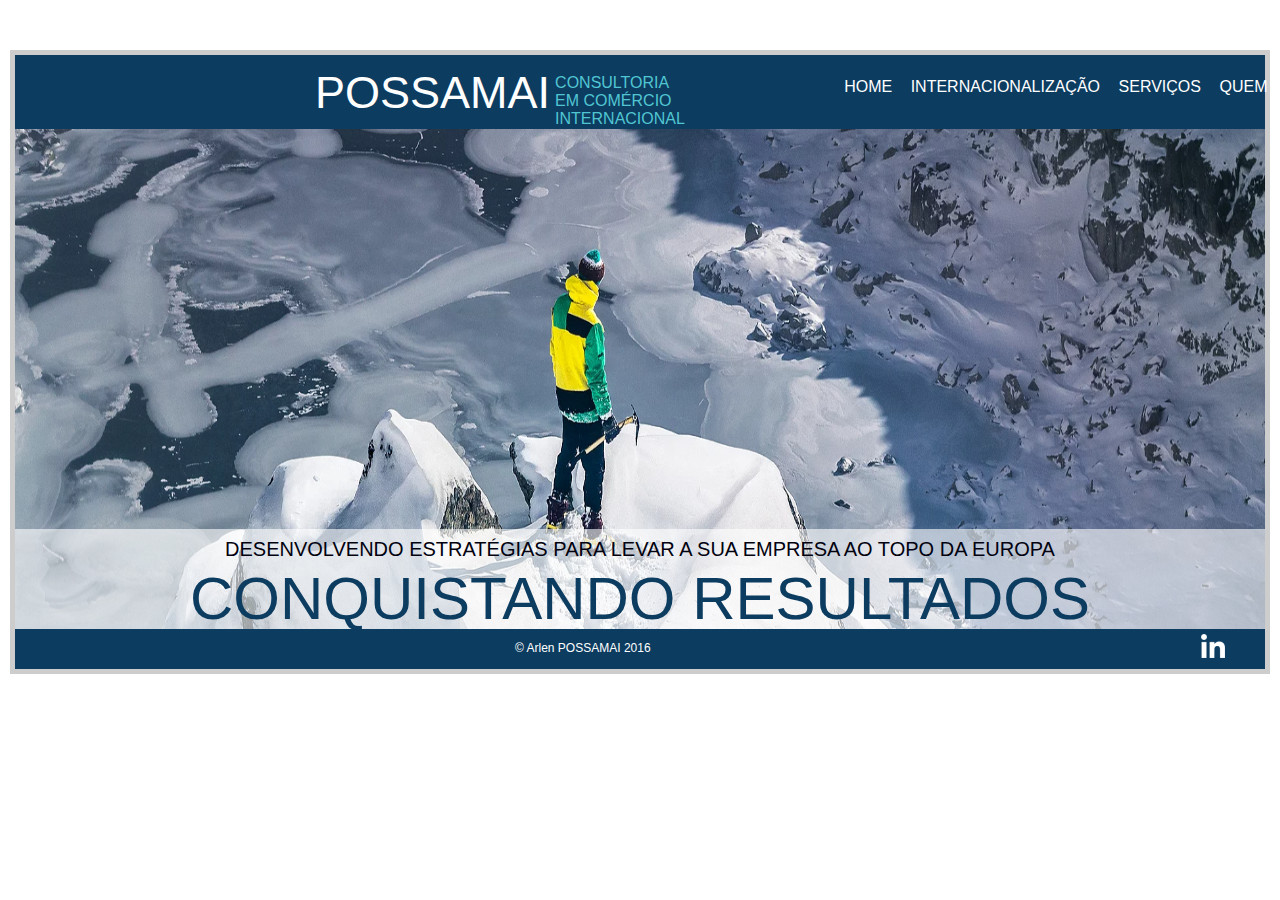
<file: index.html>
<!DOCTYPE html>
<html lang="pt-br">
  <head>
    <meta charset="UTF-8" />
    <meta http-equiv="X-UA-Compatible" content="IE=edge" />
    <meta name="viewport" content="width=device-width, initial-scale=1.0" />
    <title>POSSAMAI</title>
    <link rel="stylesheet" href="style.css" />
  </head>
  <body>
    <header>
      <section class="logo-menu">
        <div class="logo">possamai</div>
        <div class="frase-logo">consultoria em comércio internacional</div>
        <div class="menu">
          <ul>
            <li><a href="home.html">home</a></li>
            <li><a href="internacionalizacao.html">internacionalização</a></li>
            <li id="servicos"><a href="servicos.html">serviços</a>
              <ul id="precos">
                <li><a href="precos-servicos.html">preços</a></li>
              </ul>
            </li>
            <li><a href="quem-somos.html">quem somos</a></li>
            <li><a href="contato.html">contato</a></li>
          </ul>
        </div>
      </section>
    </header>
    <main>
      <div class="frase-de-chamada">
        <p id="chamada">
          desenvolvendo estratégias para levar a sua empresa ao topo da europa
        </p>
        <p id="chamada-1">conquistando resultados</p>
      </div>
    </main>
    <footer>
      <p id="copyright">&copy; Arlen POSSAMAI 2016</p>
      <a class="linkedin"href="https://www.linkedin.com/in/arlen-possamai-9899791a9/" target="_blank"><img src="img/linkedin-24.ico"></a>
    </footer>
  </body>
</html>
</file>
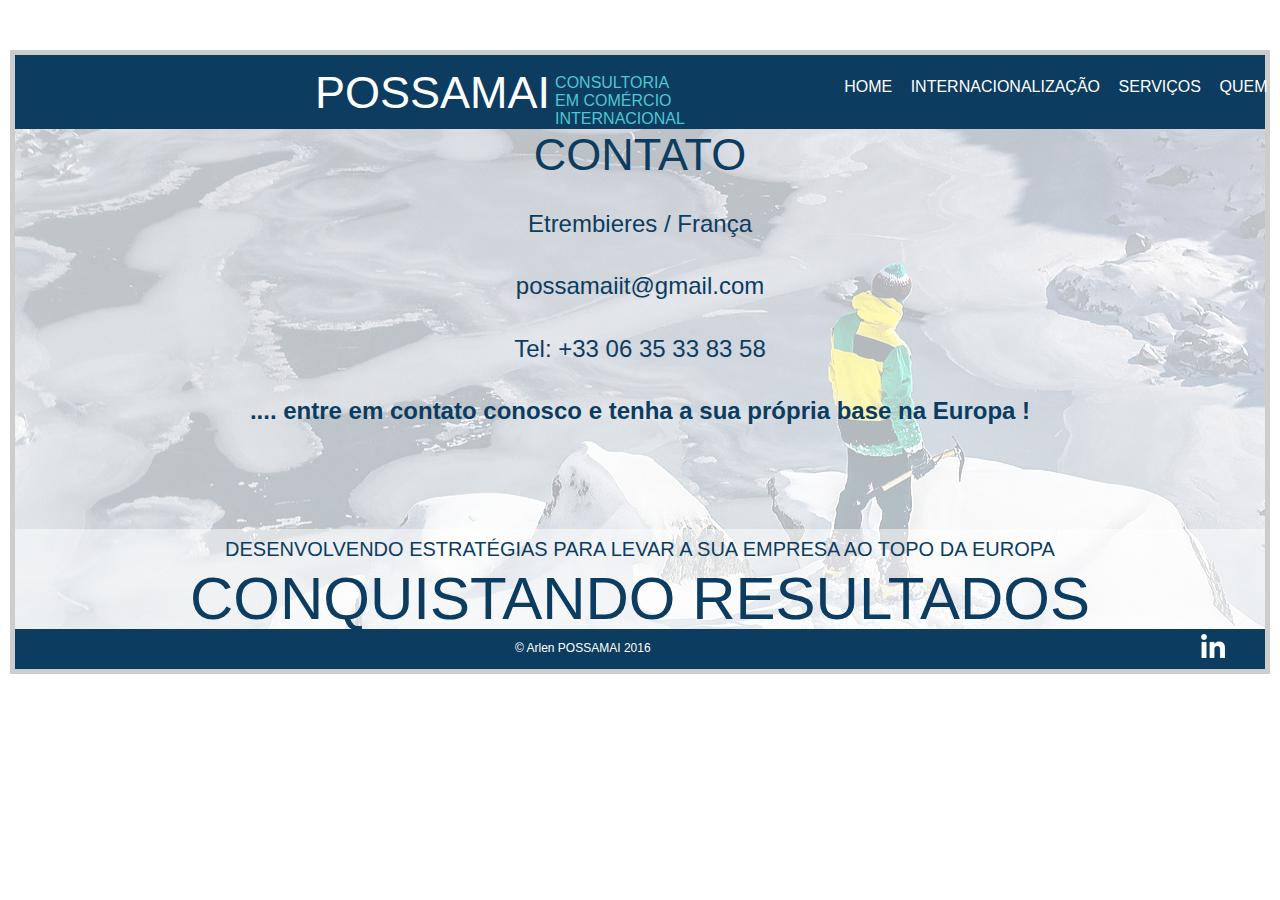
<file: contato.html>
<!DOCTYPE html>
<html lang="pt-br">
<head>
    <meta charset="UTF-8">
    <meta http-equiv="X-UA-Compatible" content="IE=edge">
    <meta name="viewport" content="width=device-width, initial-scale=1.0">
    <title>Document</title>
    <link rel="stylesheet" href="style-pages.css">
</head>
<body>
    <header>
        <section class="logo-menu">
            <div class="logo">possamai</div>
            <div class="frase-logo">consultoria em comércio internacional</div>
            <div class="menu">
                <ul>
                    <li><a href="home.html">home</a></li>
                    <li><a href="internacionalizacao.html">internacionalização</a></li>
                    <li id="servicos"><a href="servicos.html">serviços</a>
                        <ul id="precos">
                            <li><a href="precos-servicos.html">preços</a></li>
                        </ul>
                    </li>
                    <li><a href="quem-somos.html">quem somos</a></li>
                    <li><a href="contato.html">contato</a></li>
                </ul>
            </div>
        </section>
    </header>
    <main>
        <div id="conteudo-titulo">contato</div>
        <div id="conteudo-texto-contato">
            <p>Etrembieres / França</p>
            <p>possamaiit@gmail.com</p>
            <p>Tel: +33 06 35 33 83 58</p>
            <p id="entre-em-contato">.... entre em contato conosco e tenha a sua própria base na Europa !</p>
        </div>
        <div class="frase-de-chamada">
            <p id="chamada">desenvolvendo estratégias para levar a sua empresa ao topo da europa</p>
            <p id="chamada-1">conquistando resultados</p>
        </div>
    </main>
    <footer>
        <p id="copyright">&copy; Arlen POSSAMAI 2016</p>
        <a class="linkedin" href="https://www.linkedin.com/in/arlen-possamai-9899791a9/" target="_blank"><img src="img/linkedin-24.ico"></a>
      </footer>
</body>
</html>
</file>
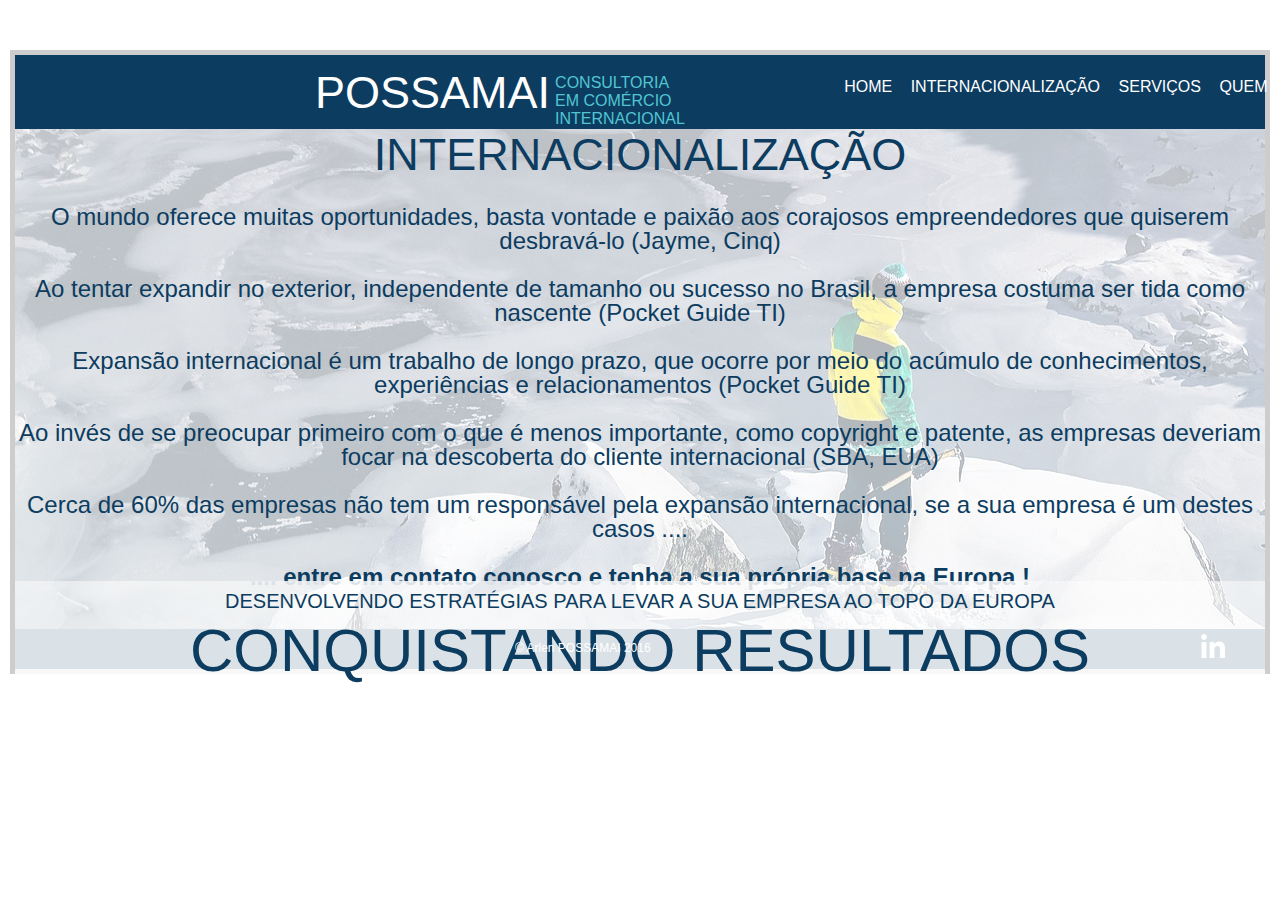
<file: internacionalizacao.html>
<!DOCTYPE html>
<html lang="pt-br">
<head>
    <meta charset="UTF-8">
    <meta http-equiv="X-UA-Compatible" content="IE=edge">
    <meta name="viewport" content="width=device-width, initial-scale=1.0">
    <title>Document</title>
    <link rel="stylesheet" href="style-pages.css">
</head>
<body>
    <header>
        <section class="logo-menu">
            <div class="logo">possamai</div>
            <div class="frase-logo">consultoria em comércio internacional</div>
            <div class="menu">
                <ul>
                    <li><a href="home.html">home</a></li>
                    <li><a href="internacionalizacao.html">internacionalização</a></li>
                    <li id="servicos"><a href="servicos.html">serviços</a>
                        <ul id="precos">
                            <li><a href="precos-servicos.html">preços</a></li>
                        </ul>
                    </li>
                    <li><a href="quem-somos.html">quem somos</a></li>
                    <li><a href="contato.html">contato</a></li>
                </ul>
            </div>
        </section>
    </header>
    <main>
        <div id="conteudo-titulo">internacionalização</div>
        <div id="conteudo-texto-internacionalizacao">
            <p>O mundo oferece muitas oportunidades, basta vontade e paixão aos corajosos empreendedores que quiserem desbravá-lo (Jayme, Cinq)</p>
            <p>Ao tentar expandir no exterior, independente de tamanho ou sucesso no Brasil, a empresa costuma ser tida como nascente (Pocket Guide TI)</p>
            <p>Expansão internacional é um trabalho de longo prazo, que ocorre por meio do acúmulo de conhecimentos, experiências e relacionamentos (Pocket Guide TI)</p>
            <p>Ao invés de se preocupar primeiro com o que é menos importante, como copyright e patente, as empresas deveriam focar na descoberta do cliente internacional (SBA, EUA)</p>
            <p>Cerca de 60% das empresas não tem um responsável pela expansão internacional, se a sua empresa é um destes casos ....</p>
            <p id="entre-em-contato">.... entre em contato conosco e tenha a sua própria base na Europa !</p>
        </div>
        <div class="frase-de-chamada">
            <p id="chamada">desenvolvendo estratégias para levar a sua empresa ao topo da europa</p>
            <p id="chamada-1">conquistando resultados</p>
        </div>
    </main>
    <footer>
        <p id="copyright">&copy; Arlen POSSAMAI 2016</p>
        <a class="linkedin"href="https://www.linkedin.com/in/arlen-possamai-9899791a9/" target="_blank"><img src="img/linkedin-24.ico"></a>
      </footer>
</body>
</html>
</file>
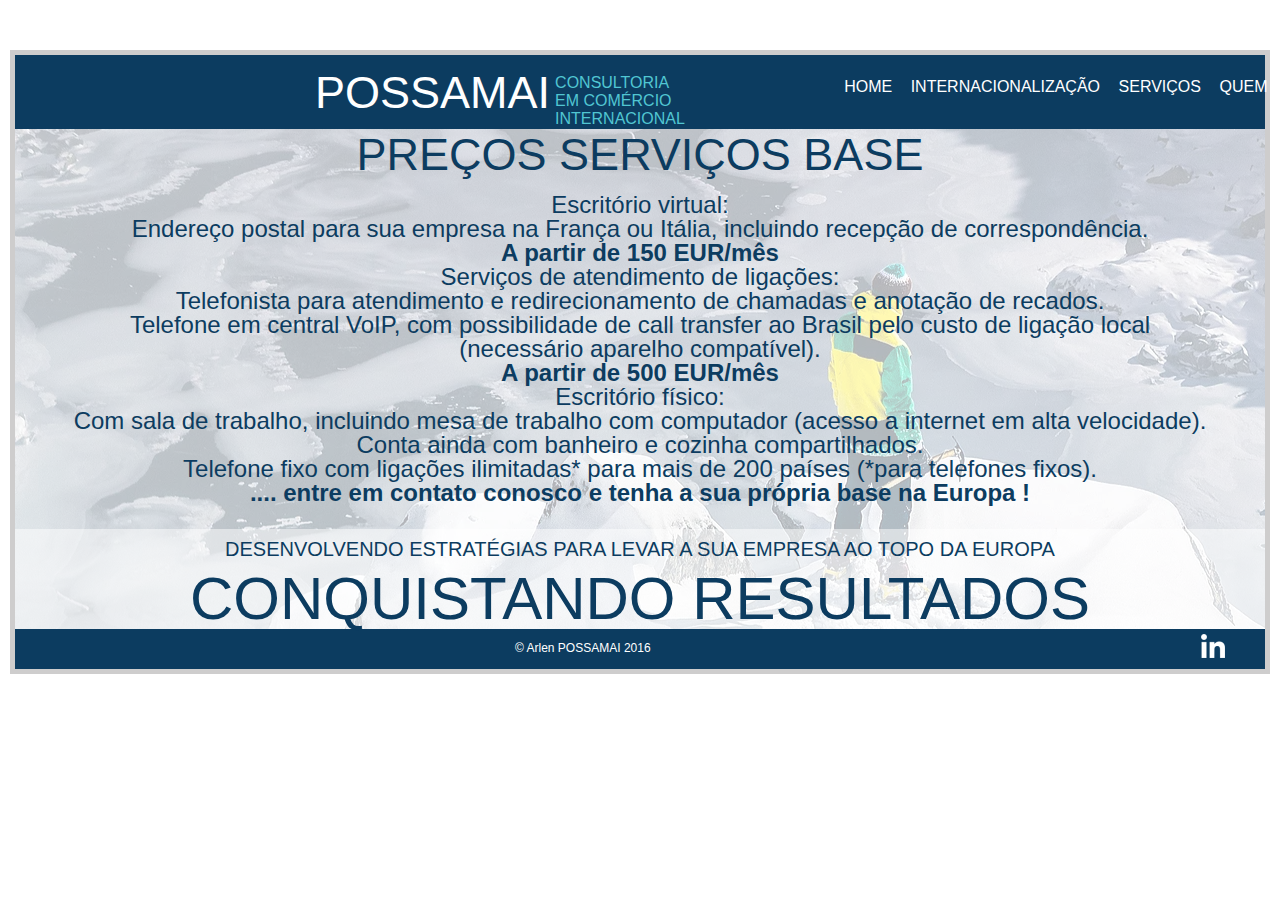
<file: precos-servicos.html>
<!DOCTYPE html>
<html lang="pt-br">
<head>
    <meta charset="UTF-8">
    <meta http-equiv="X-UA-Compatible" content="IE=edge">
    <meta name="viewport" content="width=device-width, initial-scale=1.0">
    <title>Document</title>
    <link rel="stylesheet" href="style-pages.css">
</head>
<body>
    <header>
        <section class="logo-menu">
            <div class="logo">possamai</div>
            <div class="frase-logo">consultoria em comércio internacional</div>
            <div class="menu">
                <ul>
                    <li><a href="home.html">home</a></li>
                    <li><a href="internacionalizacao.html">internacionalização</a></li>
                    <li id="servicos"><a href="servicos.html">serviços</a>
                        <ul id="precos">
                            <li><a href="precos-servicos.html">preços</a></li>
                        </ul>
                    </li>
                    <li><a href="quem-somos.html">quem somos</a></li>
                    <li><a href="contato.html">contato</a></li>
                </ul>
            </div>
        </section>
    </header>
    <main>
        <div id="conteudo-titulo">Preços Serviços Base</div>
            <div id="conteudo-texto-precos-servicos">
                <p>Escritório virtual:</p>
                <p>Endereço postal para sua empresa na França ou Itália, incluindo recepção de correspondência.</p>
                <p class="preco">A partir de 150 EUR/mês</p>
                <p>Serviços de atendimento de ligações:</p>
                <p>Telefonista para atendimento e redirecionamento de chamadas e anotação de recados.</p>
                <p>Telefone em central VoIP, com possibilidade de call transfer ao Brasil pelo custo de ligação local</p>
                (necessário aparelho compatível).
                <p class="preco">A partir de 500 EUR/mês</p>
                <p>Escritório físico:</p>
                <p>Com sala de trabalho, incluindo mesa de trabalho com computador (acesso a internet em alta velocidade). 
                <p>Conta ainda com banheiro e cozinha compartilhados.</p>
                <p>Telefone fixo com ligações ilimitadas* para mais de 200 países (*para telefones fixos).
                <p id="entre-em-contato">.... entre em contato conosco e tenha a sua própria base na Europa !</p>
            </div>
        <div class="frase-de-chamada">
            <p id="chamada">desenvolvendo estratégias para levar a sua empresa ao topo da europa</p>
            <p id="chamada-1">conquistando resultados</p>
        </div>
    </main>
    <footer>
        <p id="copyright">&copy; Arlen POSSAMAI 2016</p>
        <a class="linkedin"href="https://www.linkedin.com/in/arlen-possamai-9899791a9/" target="_blank"><img src="img/linkedin-24.ico"></a>
      </footer>
</body>
</html>
</file>
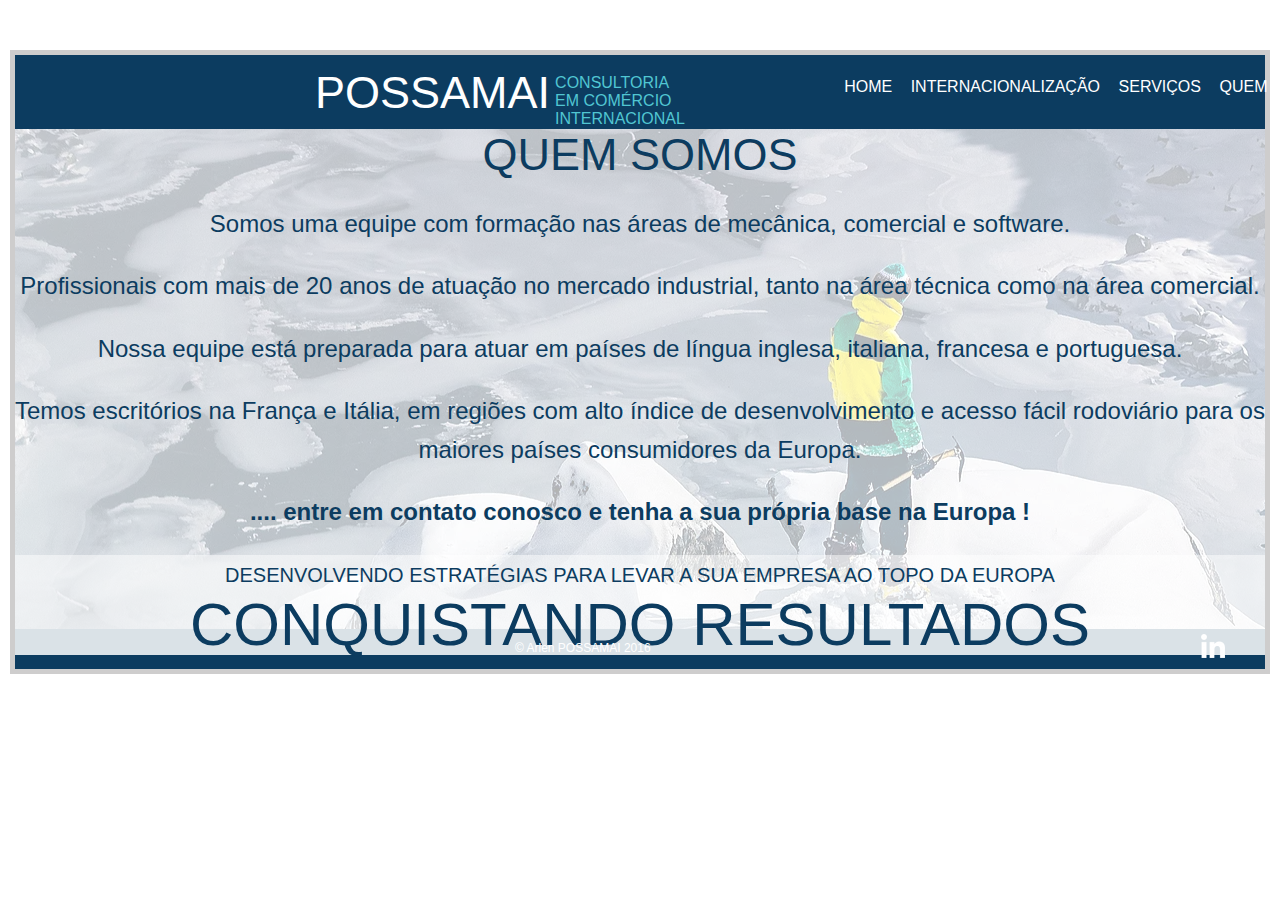
<file: quem-somos.html>
<!DOCTYPE html>
<html lang="pt-br">
<head>
    <meta charset="UTF-8">
    <meta http-equiv="X-UA-Compatible" content="IE=edge">
    <meta name="viewport" content="width=device-width, initial-scale=1.0">
    <title>Document</title>
    <link rel="stylesheet" href="style-pages.css">
</head>
<body>
    <header>
        <section class="logo-menu">
            <div class="logo">possamai</div>
            <div class="frase-logo">consultoria em comércio internacional</div>
            <div class="menu">
                <ul>
                    <li><a href="home.html">home</a></li>
                    <li><a href="internacionalizacao.html">internacionalização</a></li>
                    <li id="servicos"><a href="servicos.html">serviços</a>
                        <ul id="precos">
                            <li><a href="precos-servicos.html">preços</a></li>
                        </ul>
                    </li>
                    <li><a href="quem-somos.html">quem somos</a></li>
                    <li><a href="contato.html">contato</a></li>
                </ul>
            </div>
        </section>
    </header>
    <main>
        <div id="conteudo-titulo">quem somos</div>
        <div id="conteudo-texto-quem-somos">
            <p>Somos uma equipe com formação nas áreas de mecânica, comercial e software.</p>
            <p>Profissionais com mais de 20 anos de atuação no mercado industrial, tanto na área técnica como na área comercial.</p>
            <p>Nossa equipe está preparada para atuar em países de língua inglesa, italiana, francesa e portuguesa.</p>
            <p>Temos escritórios na França e Itália, em regiões com alto índice de desenvolvimento e acesso fácil rodoviário para os maiores países consumidores da Europa.</p>
            <p id="entre-em-contato">.... entre em contato conosco e tenha a sua própria base na Europa !</p>
        </div>
        <div class="frase-de-chamada">
            <p id="chamada">desenvolvendo estratégias para levar a sua empresa ao topo da europa</p>
            <p id="chamada-1">conquistando resultados</p>
        </div>
    </main>
    <footer>
        <p id="copyright">&copy; Arlen POSSAMAI 2016</p>
        <a class="linkedin"href="https://www.linkedin.com/in/arlen-possamai-9899791a9/" target="_blank"><img src="img/linkedin-24.ico"></a>
      </footer>
</body>
</html>
</file>
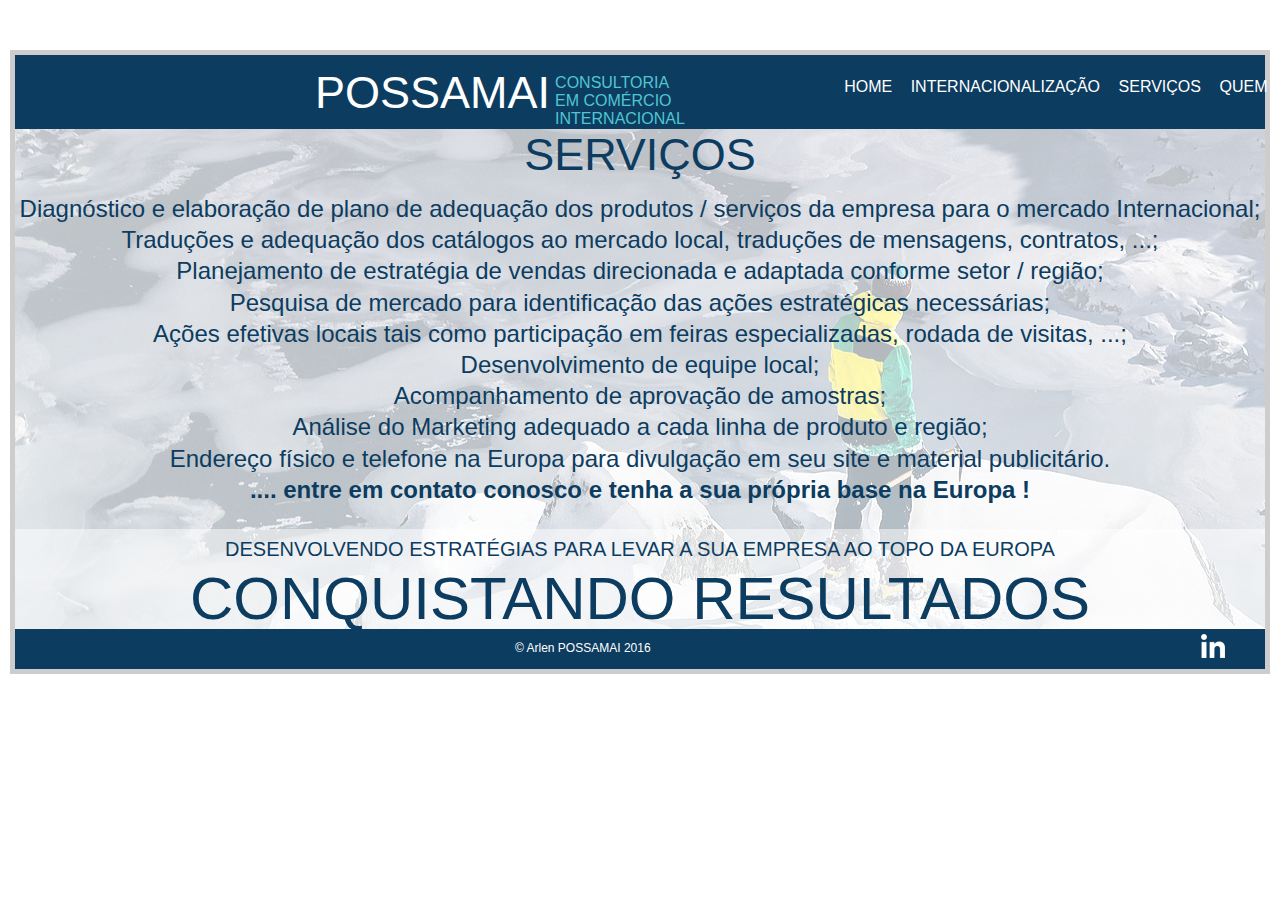
<file: servicos.html>
<!DOCTYPE html>
<html lang="pt-br">
<head>
    <meta charset="UTF-8">
    <meta http-equiv="X-UA-Compatible" content="IE=edge">
    <meta name="viewport" content="width=device-width, initial-scale=1.0">
    <title>Document</title>
    <link rel="stylesheet" href="style-pages.css">
</head>
<body>
    <header>
        <section class="logo-menu">
            <div class="logo">possamai</div>
            <div class="frase-logo">consultoria em comércio internacional</div>
            <div class="menu">
                <ul>
                    <li><a href="home.html">home</a></li>
                    <li><a href="internacionalizacao.html">internacionalização</a></li>
                    <li id="servicos"><a href="servicos.html">serviços</a>
                        <ul id="precos">
                            <li><a href="precos-servicos.html">preços</a></li>
                        </ul>
                    </li>
                    <li><a href="quem-somos.html">quem somos</a></li>
                    <li><a href="contato.html">contato</a></li>
                </ul>
            </div>
        </section>
    </header>
    <main>
        <div id="conteudo-titulo">serviços</div>
        <div id="conteudo-texto-servicos">
            <p>Diagnóstico e elaboração de plano de adequação dos produtos / serviços da empresa para o mercado Internacional;</p>
            <p>Traduções e adequação dos catálogos ao mercado local, traduções de mensagens, contratos, ...;</p>
            <p>Planejamento de estratégia de vendas direcionada e adaptada conforme setor / região;</p>
            <p>Pesquisa de mercado para identificação das ações estratégicas necessárias;</p>
            Ações efetivas locais tais como participação em feiras especializadas, rodada de visitas, ...;</p>
            <p>Desenvolvimento de equipe local;</p>
            <p>Acompanhamento de aprovação de amostras;</p>
            <p>Análise do Marketing adequado a cada linha de produto e região;</p>
            <p>Endereço físico e telefone na Europa para divulgação em seu site e material publicitário.</p>
            <p id="entre-em-contato">.... entre em contato conosco e tenha a sua própria base na Europa !</p>
        </div>
        <div class="frase-de-chamada">
            <p id="chamada">desenvolvendo estratégias para levar a sua empresa ao topo da europa</p>
            <p id="chamada-1">conquistando resultados</p>
        </div>
    </main>
    <footer>
        <p id="copyright">&copy; Arlen POSSAMAI 2016</p>
        <a class="linkedin"href="https://www.linkedin.com/in/arlen-possamai-9899791a9/" target="_blank"><img src="img/linkedin-24.ico"></a>
      </footer>
</body>
</html>
</file>
<file: style.css>
body {
  margin: 50px 10px;
  border: 5px solid rgb(206, 205, 205);
}

header {
  background-color: #0c3c60;
  font-family: "Raleway", sans-serif;
  width: 100%;
  height: 100%;
  padding-bottom: 10px;
}

.logo-menu {
  display: flex;
  color: #ffffff;
}

.logo {
  text-transform: uppercase;
  font-size: 45px;
  margin-left: 300px;
  margin-top: 12px;
}

.frase-logo {
  text-transform: uppercase;
  width: 230px;
  height: 40px;
  color: #51c6d2;
  margin-top: 19px;
  margin-left: 5px;
}

.menu {
  text-transform: uppercase;
  margin-left: 110px;
  align-self: center;
}

.menu ul {
    display: flex;
    justify-content: space-around;
    list-style: none;
    font-size: 16px;
    width: 600px;
    color: #ffffff;
}

.menu li a {
  color: #ffffff;
  text-decoration: none;
}

main {
  background-image: url(img/Imagem.PNG);
  background-size: 100% 100%;
  background-repeat: no-repeat;
  width: 100%;
  height: 500px;
  display: flex;
}

.frase-de-chamada {
  text-align: center;
  font-family: "Raleway", sans-serif;
  color: #0c3c60;
  background-color: rgba(255, 255, 255, 0.6);
  width: 100%;
  height: 100px;
  line-height: 0;
  align-self: flex-end;
}

#chamada {
  font-size: 20px;
  color: #01010f;
  text-transform: uppercase;
}

#chamada-1 {
  font-size: 60px;
  margin-top: 50px;
  text-transform: uppercase;
}

footer {
  display: flex;
  background-color: #0c3c60;
  color: #ffffff;
  width: 100%;
  height: 40px;
}

#copyright {
  margin-left: 500px;
  font-family: "Raleway", sans-serif;
  font-size: 12px;
}

.linkedin {
  margin-top: 5px;
  margin-left: 550px;
  text-align: center;
}

#precos {
  display: none;
  width: 20px;
  margin-top: 18px;
}

#servicos:hover #precos {
  display: flex;
  position: absolute;
}

#servicos {
  display: flex;
  flex-direction: column;
}

a:hover {
  color: #6fcad4;
}

/*
para alinhar uma caixa na parte inferior de outra caixa
display: flex  -> colocar no pai
align-self: flex-end  -> colocar no filho

Para redimensionar a imagem background juntamente com o container
background-size: 100% 100%
max-width:100%
max-height:100%
*/
</file>
<file: style-pages.css>
body {
    margin: 50px 10px;
    border: 5px solid rgb(206, 205, 205);
}

header {
    background-color: #0C3C60;
    font-family: 'Raleway', sans-serif;
    width: 100%;
    height: 100%;
    padding-bottom: 10px;
}

.logo-menu {
    display: flex;
    color: #FFFFFF;
}

.logo {
    text-transform: uppercase;
    font-size: 45px;
    margin-left: 300px;
    margin-top: 12px;
}

.frase-logo {
    text-transform: uppercase;
    width: 230px;
    height: 40px;
    color: #51C6D2;
    margin-top: 19px;
    margin-left: 5px;
}

.menu {
    text-transform: uppercase;
    margin-left: 110px;
    align-self: center;
}

.menu a {
    color: #FFFFFF;
    text-decoration: none;
}

ul {
    display: flex;
    justify-content: space-around;
    list-style: none;
    font-size: 16px;
    width: 600px;
    color: #FFFFFF;
}

main {
    background-image: url(img/Imagem.PNG);
    background-repeat: no-repeat;
    width: 100%;
    height: 500px;
    display: flex;
    flex-direction: column;
    justify-content: space-between;
}

#conteudo-titulo {
    text-align: center;
    font-family: 'Raleway', sans-serif;
    text-transform: uppercase;
    font-size: 45px;
    color: #0C3C60;
    background-color: rgba(255, 255, 255, 0.7);

}

#conteudo-texto-internacionalizacao, #conteudo-texto-servicos, #conteudo-texto-quem-somos, #conteudo-texto-contato, #conteudo-texto-precos-servicos {
    text-align: center;
    font-family: 'Raleway', sans-serif;
    font-size: 24px;
    color: #0C3C60;
    background-color: rgba(255, 255, 255, 0.7);
    width: 100%;
    height: 400px;
}

#conteudo-texto-internacionalizacao {
    line-height: 1.0;
}

#conteudo-texto-servicos {
    line-height: 0.3;
}

#conteudo-texto-quem-somos {
    line-height: 1.6;
}

#conteudo-texto-contato {
    line-height: 1.6;
}

#conteudo-texto-precos-servicos {
    line-height: 0.0;
}

#entre-em-contato, .preco {
    font-weight: bold;
}

.frase-de-chamada {
    text-align: center;
    font-family: 'Raleway', sans-serif;
    color: #0C3C60;
    background-color: rgba(255, 255, 255, 0.85);
    width: 100%;
    height: 100px;
    line-height: 0;
}

#chamada {
    font-size: 20px;
    color: #0C3C60;
    text-transform: uppercase;
}

#chamada-1 {
    font-size: 60px;
    margin-top: 50px;
    color: #0C3C60;
    text-transform: uppercase;
}

footer {
    display: flex;
    background-color: #0c3c60;
    color: #ffffff;
    width: 100%;
    height: 40px;
}

#copyright {
    margin-left: 500px;
    font-family: 'Raleway', sans-serif;
    font-size: 12px;
}

.linkedin {
    margin-top: 5px;
    margin-left: 550px;
    text-align: center;
}

#precos {
    display: none;
    width: 20px;
    margin-top: 18px;
}

#servicos:hover #precos {
    display: flex;
    position: absolute;
}

#servicos {
    display: flex;
    flex-direction: column;
}

a:hover {
    color: #6fcad4;
}

/*
para alinhar uma caixa na parte inferior de outra caixa
display: flex  -> colocar no pai
align-self: flex-end  -> colocar no filho

Para redimensionar a imagem background juntamente com o container
background-size: 100% 100%
max-width:100%
max-height:100%
*/
</file>
